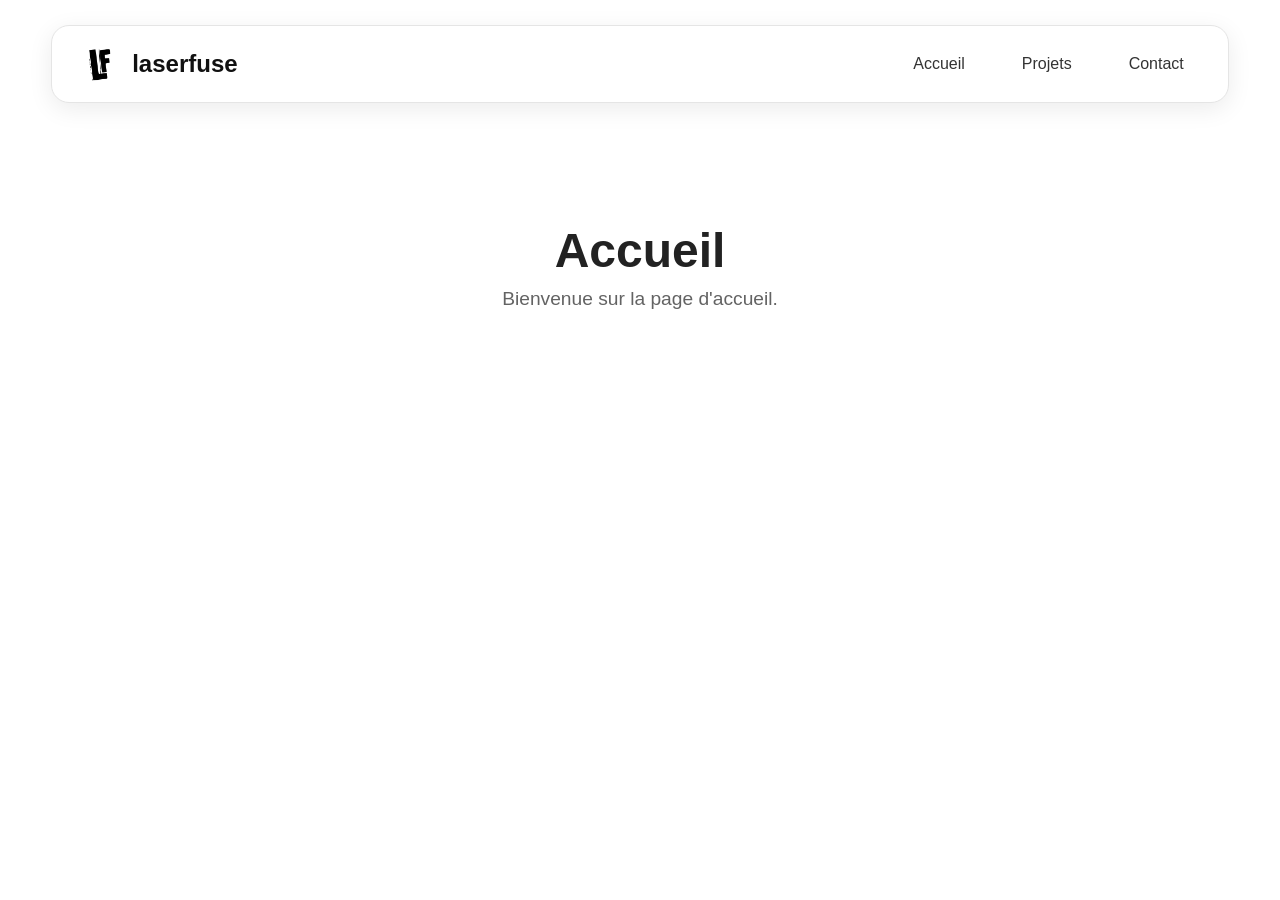
<file: index.html>
<!DOCTYPE html>
<html lang="fr">
<head>
    <meta charset="UTF-8">
    <title>Accueil</title>
    <link rel="stylesheet" href="style.css">
</head>
<body>

    <nav class="topbar">
        <div class="logo-container">
            <img src="assets/laserfuse.png" alt="Logo" class="logo-img">
            <span class="logo-text">laserfuse</span>
        </div>

        <ul class="nav-links">
            <li><a href="index.html">Accueil</a></li>
            <li><a href="projets.html">Projets</a></li>
            <li><a href="contact.html">Contact</a></li>
        </ul>
    </nav>

    <header class="hero">
        <h1>Accueil</h1>
        <p>Bienvenue sur la page d'accueil.</p>
    </header>

</body>
</html>
</file>
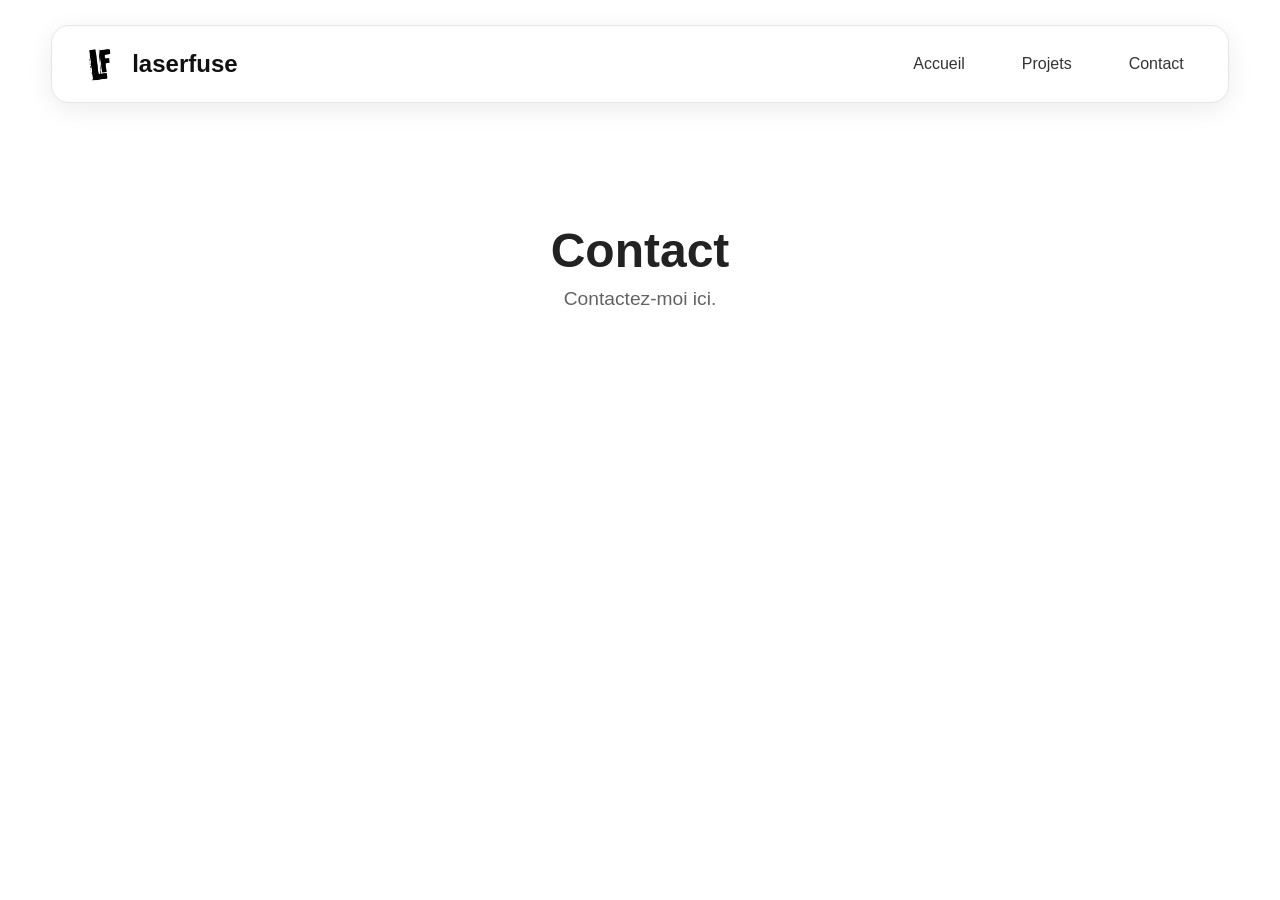
<file: contact.html>
<!DOCTYPE html>
<html lang="fr">
<head>
    <meta charset="UTF-8">
    <title>Contact</title>
    <link rel="stylesheet" href="style.css">
</head>
<body>

    <nav class="topbar">
        <div class="logo-container">
            <img src="assets/laserfuse.png" alt="Logo" class="logo-img">
            <span class="logo-text">laserfuse</span>
        </div>

        <ul class="nav-links">
            <li><a href="index.html">Accueil</a></li>
            <li><a href="projets.html">Projets</a></li>
            <li><a href="contact.html">Contact</a></li>
        </ul>
    </nav>

    <header class="hero">
        <h1>Contact</h1>
        <p>Contactez-moi ici.</p>
    </header>

</body>
</html>
</file>
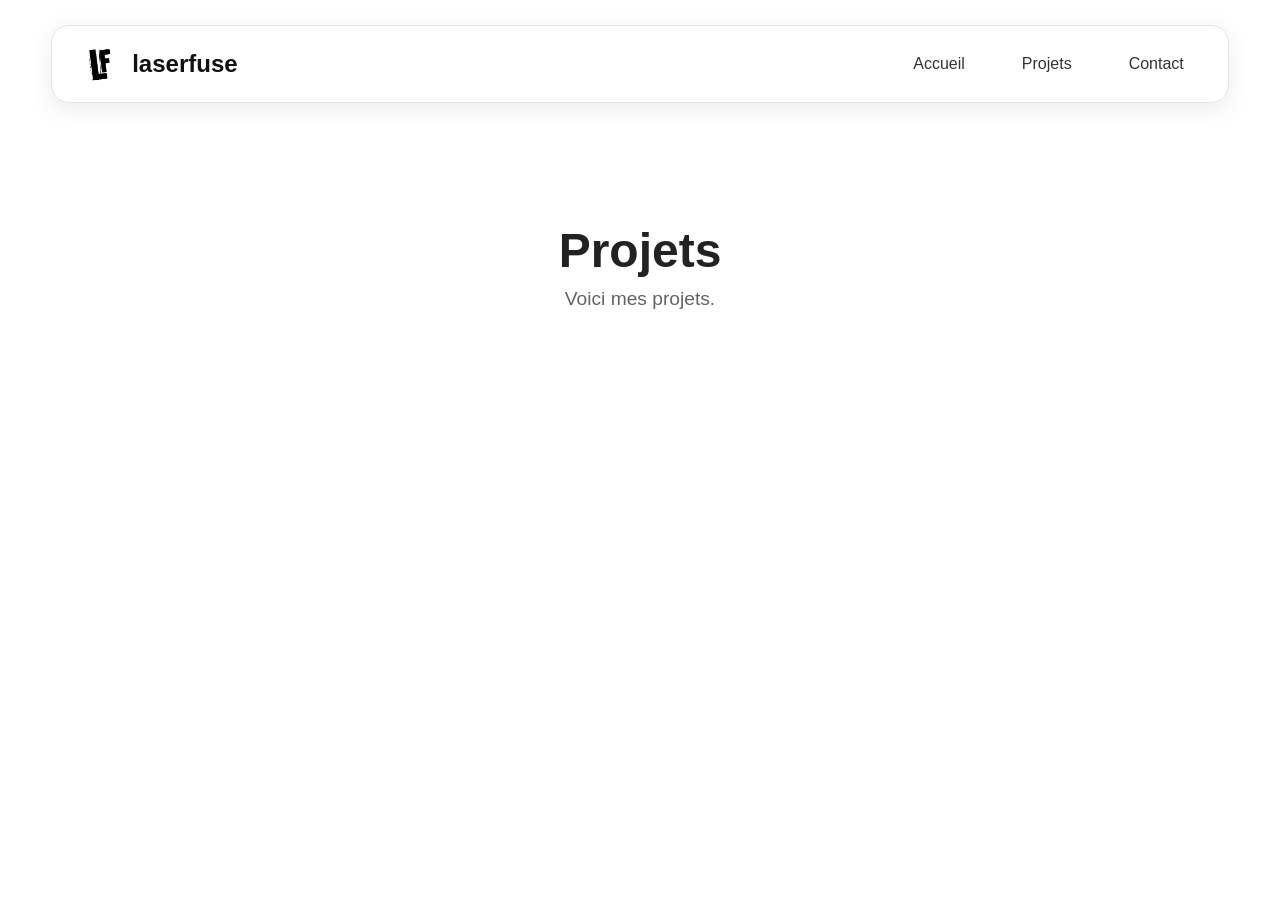
<file: projets.html>
<!DOCTYPE html>
<html lang="fr">
<head>
    <meta charset="UTF-8">
    <title>Projets</title>
    <link rel="stylesheet" href="style.css">
</head>
<body>

    <nav class="topbar">
        <div class="logo-container">
            <img src="assets/laserfuse.png" alt="Logo" class="logo-img">
            <span class="logo-text">laserfuse</span>
        </div>

        <ul class="nav-links">
            <li><a href="index.html">Accueil</a></li>
            <li><a href="projets.html">Projets</a></li>
            <li><a href="contact.html">Contact</a></li>
        </ul>
    </nav>

    <header class="hero">
        <h1>Projets</h1>
        <p>Voici mes projets.</p>
    </header>

</body>
</html>
</file>
<file: style.css>
* {
    margin: 0;
    padding: 0;
    box-sizing: border-box;
    font-family: "Inter", sans-serif;
}

body {
    background: #ffffff;
    color: #222;
}

.topbar {
    width: 92%;
    margin: 25px auto;
    padding: 18px 28px;

    background: #ffffff;
    border-radius: 18px;

    border: 1px solid #e5e5e5;
    box-shadow: 0 6px 25px rgba(0,0,0,0.08);

    display: flex;
    justify-content: space-between;
    align-items: center;
}

.logo-container {
    display: flex;
    align-items: center;
    gap: 12px;
}

.logo-img {
    width: 40px;
    height: 40px;
    border-radius: 12px;
    object-fit: cover;
}

.logo-text {
    font-size: 1.5rem;
    font-weight: 700;
    color: #111;
}

.nav-links {
    list-style: none;
    display: flex;
    gap: 25px;
}

.nav-links a {
    text-decoration: none;
    color: #333;
    font-weight: 500;
    padding: 10px 16px;
    border-radius: 12px;
    transition: 0.2s;
}

.nav-links a:hover {
    background: #f2f2f2;
}

.hero {
    text-align: center;
    margin-top: 120px;
}

.hero h1 {
    font-size: 3rem;
    margin-bottom: 10px;
}

.hero p {
    font-size: 1.2rem;
    opacity: 0.7;
}
</file>
